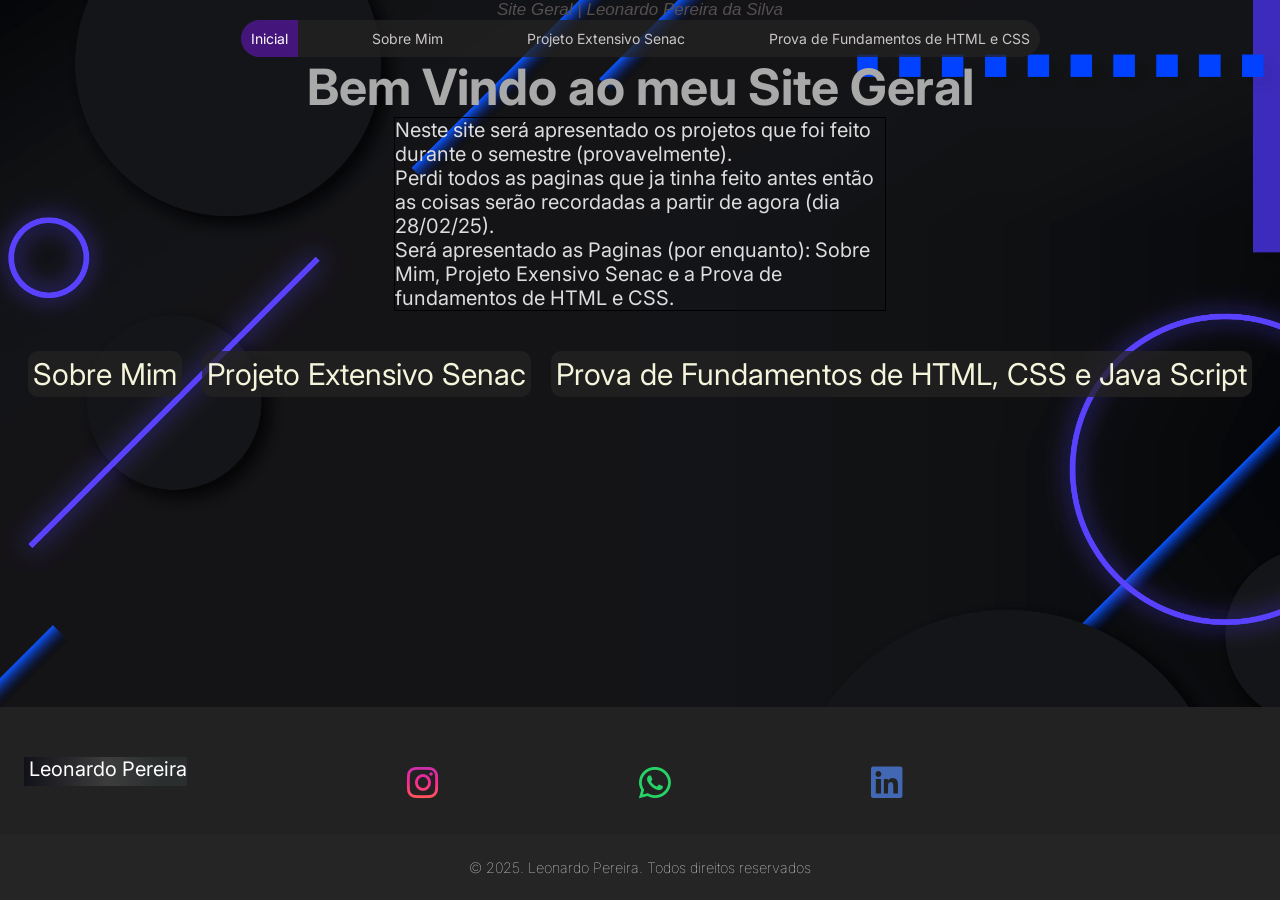
<file: index.html>
<!DOCTYPE html>
<html lang="pt-br">
<head>
    <meta charset="UTF-8">
    <meta name="viewport" content="width=device-width, initial-scale=1.0">
    <link rel="stylesheet" href="Styles/style.css">
    <title>Site Geral</title>
    <link rel="stylesheet" href="https://cdnjs.cloudflare.com/ajax/libs/font-awesome/6.7.2/css/all.min.css" integrity="sha512-Evv84Mr4kqVGRNSgIGL/F/aIDqQb7xQ2vcrdIwxfjThSH8CSR7PBEakCr51Ck+w+/U6swU2Im1vVX0SVk9ABhg==" crossorigin="anonymous" referrerpolicy="no-referrer" />
</head>
<body>
    <header>
    Site Geral | Leonardo Pereira da Silva
    </header>
    <nav>
            
        <a class="ativo" href="">Inicial</a >
            <a href="Paginas/Sobremim.html"> Sobre Mim</a>
            <a href=""> Projeto Extensivo Senac</a>
            <a href="Paginas/Prova.html"> Prova de Fundamentos de HTML e CSS</a> 
        </a>
    </nav>
    <main>
        <section id="home">
            <article>
                <h1> Bem Vindo ao meu Site Geral</h1>
            </article>
            <article id ="conteiner1">
                <p>Neste site será apresentado os projetos que foi feito durante o semestre (provavelmente). <br> Perdi todos as paginas que ja tinha feito antes então as coisas serão recordadas a partir de agora (dia 28/02/25).</p>
                <p>
                Será apresentado as Paginas (por enquanto): Sobre Mim, Projeto Exensivo Senac e a Prova de fundamentos de HTML e CSS.

                
                </p>
            </article>
        <div class="Buttons">
            <a href="Paginas/Sobremim.html" class="btn">Sobre Mim</a>
            <a href="" class="btn">Projeto Extensivo Senac</a>
            <a href="/Paginas/Prova.html" class="btn">Prova de Fundamentos de HTML, CSS e Java Script</a>
        </div>
        </section>
    </main>

    <footer>
        <div id="footer_content">
            <div id="footer_contacts">
                <p id="Nome1" style="font-size: 20px;">Leonardo Pereira</p>
                <div id="footer_social_media">
                    <a href="https://www.instagram.com/leonardo_ps01/" class="footer-link" id="instagram">
                        <i class="fa-brands fa-instagram"></i>
                    </a>
                    <a href="https://wa.me/qr/QKZPTNJG5BB2H1" class="footer-link" id="whatsapp">
                        <i class="fa-brands fa-whatsapp"></i>
                    </a>
                    <a href="https://www.linkedin.com/in/leonardo-pereira-489726319" class="footer-link" id="linkedin">
                        <i class="fa-brands fa-linkedin"></i>
                    </a>
    
                </div>
            </div>
        </div>
        <div id="footer_copyrights" >
        &#169
        2025. Leonardo Pereira. Todos direitos reservados
        </div>
        </footer> 

</body>
</html>
</file>
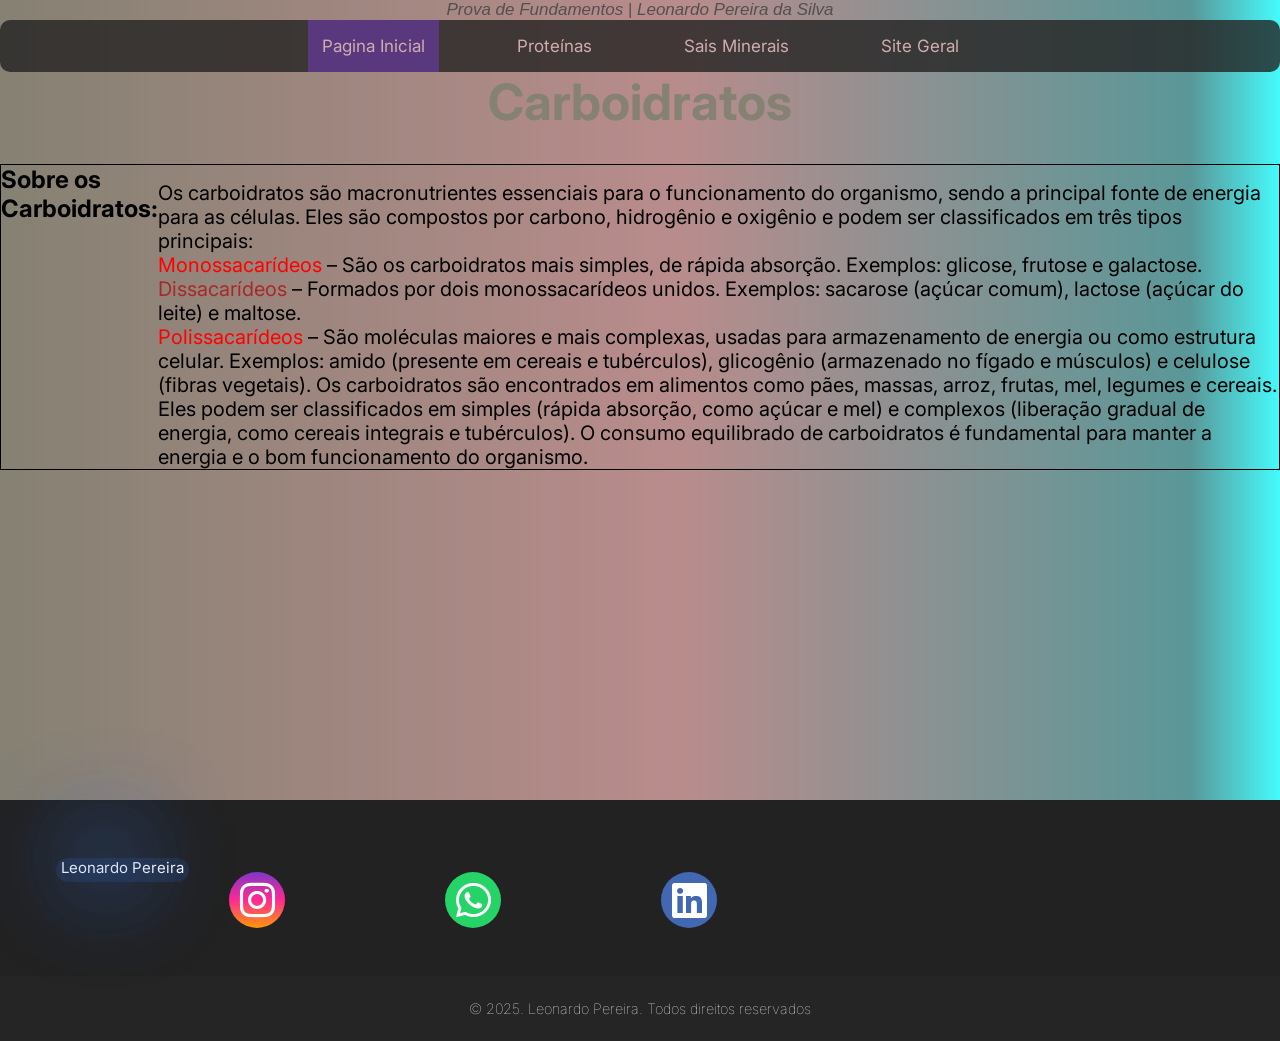
<file: Paginas/Prova.html>
<!DOCTYPE html>
<html lang="pt-br">
<head>
    <meta charset="UTF-8">
    <meta name="viewport" content="width=device-width, initial-scale=1.0">
    <title>Pagina Inicial</title>
    <link rel="stylesheet" href="../Styles/styles2.css">
    <link rel="stylesheet" href="https://cdnjs.cloudflare.com/ajax/libs/font-awesome/6.7.2/css/all.min.css" integrity="sha512-Evv84Mr4kqVGRNSgIGL/F/aIDqQb7xQ2vcrdIwxfjThSH8CSR7PBEakCr51Ck+w+/U6swU2Im1vVX0SVk9ABhg==" crossorigin="anonymous" referrerpolicy="no-referrer" />
</head>
<body>
    <header>
        Prova de Fundamentos | Leonardo Pereira da Silva
    </header>
    <nav>
       <a class ="ativo" href="">Pagina Inicial </a>
       <a href="../Paginas/Prova1.html">Proteínas</a>
       <a href="../Paginas/Prova2.html">Sais Minerais</a>
       <a href="../index.html">Site Geral</a>
    </nav>
    <main>
        <section id ="home">
            <article id="conteiner1">
                <div class = "titulo"><h1>Carboidratos</h1></div>
            </article>
            <article id="conteiner2"><h2>Sobre os Carboidratos:</h2>
                <br>
            <p>Os carboidratos são macronutrientes essenciais para o funcionamento do organismo, sendo a principal fonte de energia para as células. Eles são compostos por carbono, hidrogênio e oxigênio e podem ser classificados em três tipos principais: <br>

                <span style="color: red;"> Monossacarídeos</span> – São os carboidratos mais simples, de rápida absorção. Exemplos: glicose, frutose e galactose. <br>
                <span style="color: brown;">Dissacarídeos</span> – Formados por dois monossacarídeos unidos. Exemplos: sacarose (açúcar comum), lactose (açúcar do leite) e maltose. <br>
                <span style="color: red;">Polissacarídeos</span> – São moléculas maiores e mais complexas, usadas para armazenamento de energia ou como estrutura celular. Exemplos: amido (presente em cereais e tubérculos), glicogênio (armazenado no fígado e músculos) e celulose (fibras vegetais).
                Os carboidratos são encontrados em alimentos como pães, massas, arroz, frutas, mel, legumes e cereais. Eles podem ser classificados em simples (rápida absorção, como açúcar e mel) e complexos (liberação gradual de energia, como cereais integrais e tubérculos).
                
                O consumo equilibrado de carboidratos é fundamental para manter a energia e o bom funcionamento do organismo.</p>
            </article>
            <figure class="video">
                <iframe width="560" height="315" src="https://www.youtube.com/embed/P9EDS3LXhUc?si=n0MLxgavOUCF34Gu" title="YouTube video player" frameborder="0" allow="accelerometer; autoplay; clipboard-write; encrypted-media; gyroscope; picture-in-picture; web-share" referrerpolicy="strict-origin-when-cross-origin" allowfullscreen></iframe>
            </figure>
            <figcaption>Este é um video Falando sobre os Carboidratos</figcaption>
        </section>
    </main>
    <footer>
    <div id="footer_content">
        <div id="footer_contacts">

            <p id="Nome1">Leonardo Pereira</p>
            <span class="blur"></span>
            <span class="blur"></span>
            <div id="footer_social_media">
                <a href="https://www.instagram.com/leonardo_ps01/" class="footer-link" id="instagram">
                    <i class="fa-brands fa-instagram"></i>
                </a>
                <a href="https://wa.me/qr/QKZPTNJG5BB2H1" class="footer-link" id="whatsapp">
                    <i class="fa-brands fa-whatsapp"></i>
                </a>
                <a href="https://www.linkedin.com/in/leonardo-pereira-489726319" class="footer-link" id="linkedin">
                    <i class="fa-brands fa-linkedin"></i>
                </a>

            </div>
        </div>
    </div>
    <div id="footer_copyrights" >
    &#169
    2025. Leonardo Pereira. Todos direitos reservados
    </div>
    </footer> 
</body>
</html>
</file>
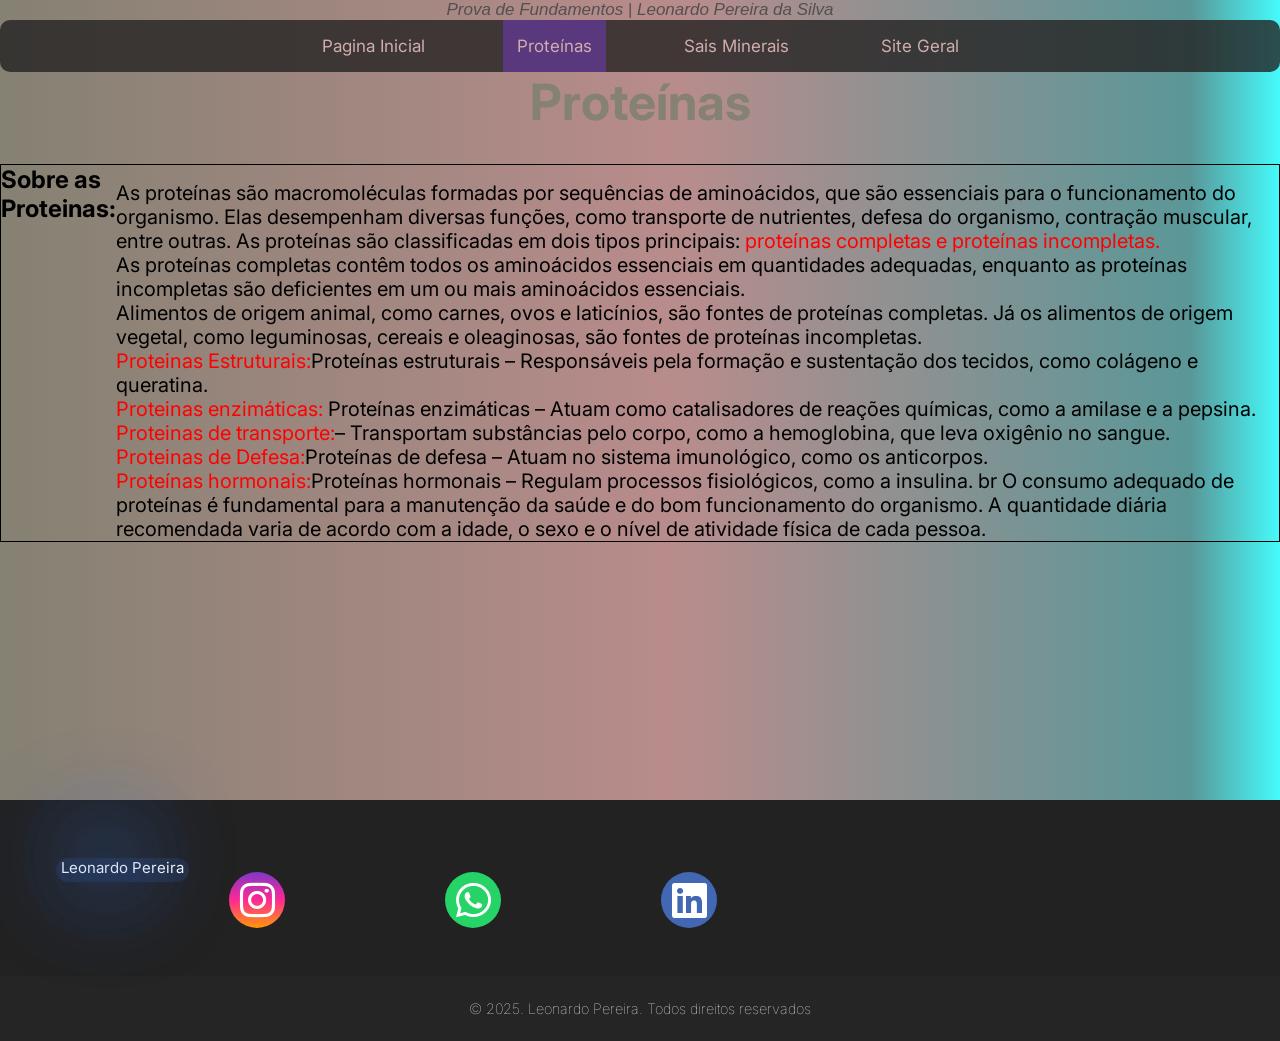
<file: Paginas/Prova1.html>
<!DOCTYPE html>
<html lang="pt-br">
<head>
    <meta charset="UTF-8">
    <meta name="viewport" content="width=device-width, initial-scale=1.0">
    <link rel="stylesheet" href="../Styles/styles2.css">
    <title>Pagina Inicial</title>
    <link rel="stylesheet" href="https://cdnjs.cloudflare.com/ajax/libs/font-awesome/6.7.2/css/all.min.css" integrity="sha512-Evv84Mr4kqVGRNSgIGL/F/aIDqQb7xQ2vcrdIwxfjThSH8CSR7PBEakCr51Ck+w+/U6swU2Im1vVX0SVk9ABhg==" crossorigin="anonymous" referrerpolicy="no-referrer" />
</head>
<body>
    <header>
        Prova de Fundamentos | Leonardo Pereira da Silva
    </header>
    <nav>
       <a href="../Paginas/Prova.html">Pagina Inicial </a>
       <a class ="ativo"  href="../Paginas/Prova1.html">Proteínas</a>
       <a href="../Paginas/Prova2.html">Sais Minerais</a>
       <a href="../index.html">Site Geral</a>
    </nav>
    <main>
        <section id ="home">
            <article id="conteiner1">
                <div class = "titulo"><h1>Proteínas</h1></div>
            </article>
            <article id="conteiner2"><h2>Sobre as Proteinas:</h2>
                <br>
            <p>As proteínas são macromoléculas formadas por sequências de aminoácidos, que são essenciais para o funcionamento do organismo. Elas desempenham diversas funções, como transporte de nutrientes, defesa do organismo, contração muscular, entre outras.
                As proteínas são classificadas em dois tipos principais: <span style="color: red;">proteínas completas e proteínas incompletas.</span><br> As proteínas completas contêm todos os aminoácidos essenciais em quantidades adequadas, enquanto as proteínas incompletas são deficientes em um ou mais aminoácidos essenciais. <br>
                Alimentos de origem animal, como carnes, ovos e laticínios, são fontes de proteínas completas. Já os alimentos de origem vegetal, como leguminosas, cereais e oleaginosas, são fontes de proteínas incompletas. <br>
                <span style="color: red;"> Proteinas Estruturais:</span>Proteínas estruturais – Responsáveis pela formação e sustentação dos tecidos, como colágeno e queratina. <br>
                <span style="color: red;"> Proteinas enzimáticas: </span>Proteínas enzimáticas – Atuam como catalisadores de reações químicas, como a amilase e a pepsina. <br>
                <span style="color: red;">Proteinas de transporte:</span>– Transportam substâncias pelo corpo, como a hemoglobina, que leva oxigênio no sangue. <br>
                <span style="color: red;" >Proteinas de Defesa:</span>Proteínas de defesa – Atuam no sistema imunológico, como os anticorpos. <br>
                <span style="color: red;">Proteínas hormonais:</span>Proteínas hormonais – Regulam processos fisiológicos, como a insulina. br
                O consumo adequado de proteínas é fundamental para a manutenção da saúde e do bom funcionamento do organismo. A quantidade diária recomendada varia de acordo com a idade, o sexo e o nível de atividade física de cada pessoa.</p>
            </article>
            <figure class="video">
                <iframe width="560" height="315" src="https://www.youtube.com/embed/rUo7ga20Wyg?si=S1Aa4GkH5M09hnhW" title="YouTube video player" frameborder="0" allow="accelerometer; autoplay; clipboard-write; encrypted-media; gyroscope; picture-in-picture; web-share" referrerpolicy="strict-origin-when-cross-origin" allowfullscreen></iframe>
            </figure>
            <figcaption>Este é um video Falando sobre as Proteinas</figcaption>
            <figure></figure>
        </section>
    </main>
    <footer>
    <div id="footer_content">
        <div id="footer_contacts">

            <p id="Nome1">Leonardo Pereira</p>
            <span class="blur"></span>
            <span class="blur"></span>
            <div id="footer_social_media">
                <a href="https://www.instagram.com/leonardo_ps01/" class="footer-link" id="instagram">
                    <i class="fa-brands fa-instagram"></i>
                </a>
                <a href="https://wa.me/qr/QKZPTNJG5BB2H1" class="footer-link" id="whatsapp">
                    <i class="fa-brands fa-whatsapp"></i>
                </a>
                <a href="https://www.linkedin.com/in/leonardo-pereira-489726319" class="footer-link" id="linkedin">
                    <i class="fa-brands fa-linkedin"></i>
                </a>

            </div>
        </div>
    </div>
    <div id="footer_copyrights" >
    &#169
    2025. Leonardo Pereira. Todos direitos reservados
    </div>
    </footer> 
</body>
</html>
</file>
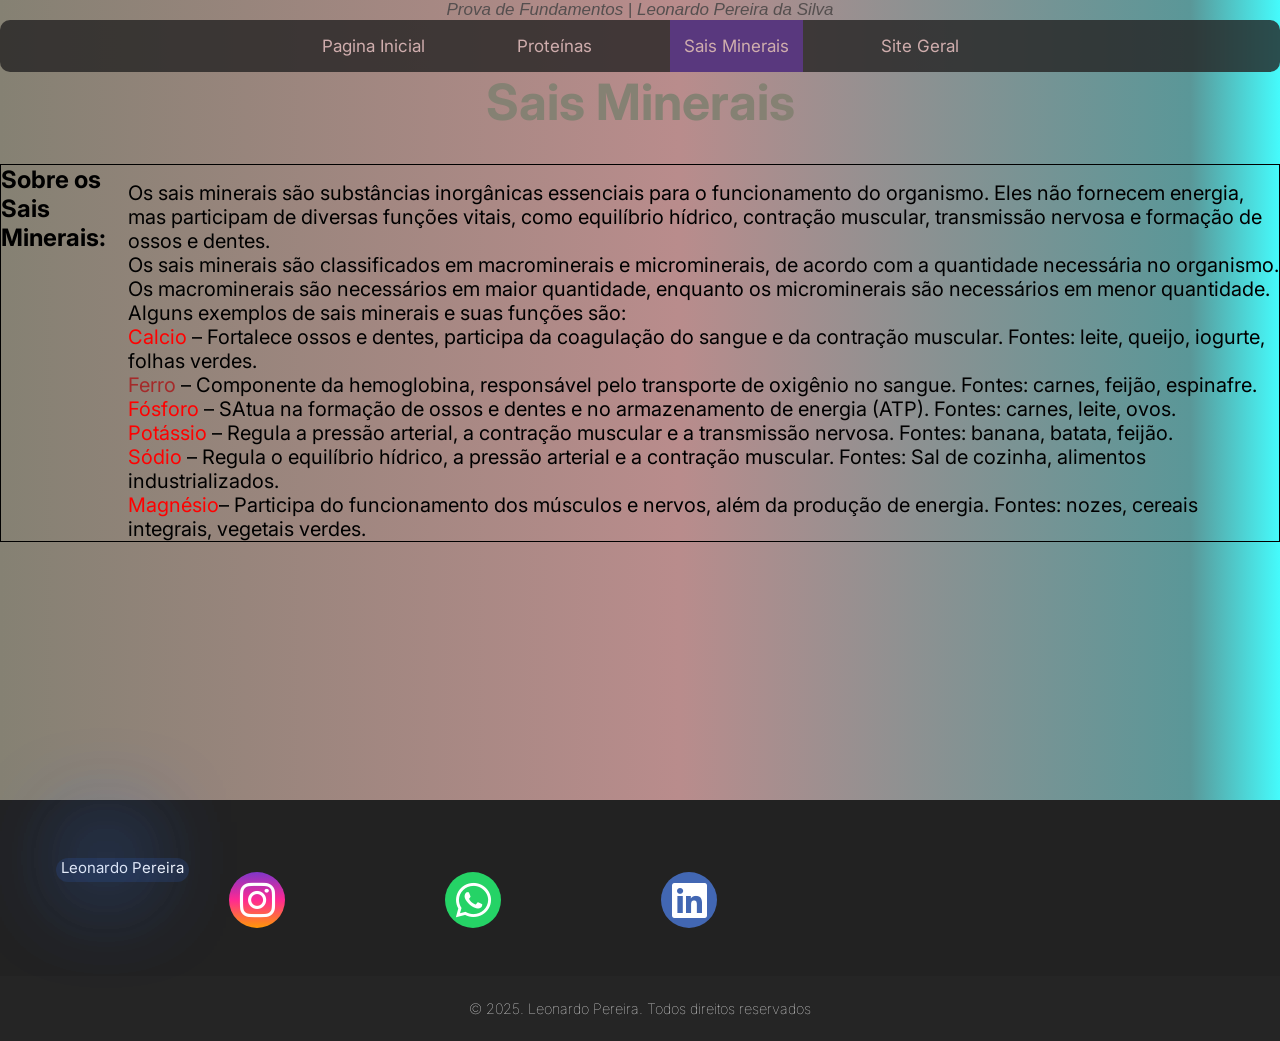
<file: Paginas/Prova2.html>
<!DOCTYPE html>
<html lang="pt-br">
<head>
    <meta charset="UTF-8">
    <meta name="viewport" content="width=device-width, initial-scale=1.0">
    <link rel="stylesheet" href="../Styles/styles2.css">
    <title>Pagina Inicial</title>
    <link rel="stylesheet" href="https://cdnjs.cloudflare.com/ajax/libs/font-awesome/6.7.2/css/all.min.css" integrity="sha512-Evv84Mr4kqVGRNSgIGL/F/aIDqQb7xQ2vcrdIwxfjThSH8CSR7PBEakCr51Ck+w+/U6swU2Im1vVX0SVk9ABhg==" crossorigin="anonymous" referrerpolicy="no-referrer" />
</head>
<body>
    <header>
        Prova de Fundamentos | Leonardo Pereira da Silva
    </header>
    <nav>
       <a href="../Paginas/Prova.html">Pagina Inicial </a>
       <a href="../Paginas/Prova1.html">Proteínas</a>
       <a class ="ativo"  href="../Paginas/Prova2.html">Sais Minerais</a>
       <a href="../index.html">Site Geral</a>
    </nav>
    <main>
        <section id ="home">
            <article id="conteiner1">
                <div class = "titulo"><h1>Sais Minerais</h1></div>
            </article>
            <article id="conteiner2"><h2>Sobre os Sais Minerais:</h2>
                <br>
            <p>Os sais minerais são substâncias inorgânicas essenciais para o funcionamento do organismo. Eles não fornecem energia, mas participam de diversas funções vitais, como equilíbrio hídrico, contração muscular, transmissão nervosa e formação de ossos e dentes. <br>
                Os sais minerais são classificados em macrominerais e microminerais, de acordo com a quantidade necessária no organismo. Os macrominerais são necessários em maior quantidade, enquanto os microminerais são necessários em menor quantidade. <br>
                Alguns exemplos de sais minerais e suas funções são: <br>

                <span style="color: red;"> Calcio</span> – Fortalece ossos e dentes, participa da coagulação do sangue e da contração muscular.

                Fontes: leite, queijo, iogurte, folhas verdes.<br>
                <span style="color: brown;">Ferro</span> – Componente da hemoglobina, responsável pelo transporte de oxigênio no sangue.

                Fontes: carnes, feijão, espinafre.<br>
                <span style="color: red;">Fósforo</span> – SAtua na formação de ossos e dentes e no armazenamento de energia (ATP).

                Fontes: carnes, leite, ovos. <br>
                <span style="color: red;">Potássio</span> – Regula a pressão arterial, a contração muscular e a transmissão nervosa.
                Fontes: banana, batata, feijão.<br>
                <span style="color: red;">Sódio</span> – Regula o equilíbrio hídrico, a pressão arterial e a contração muscular.
                Fontes: Sal de cozinha, alimentos industrializados.<br>
                <span style="color: red;">Magnésio</span>– Participa do funcionamento dos músculos e nervos, além da produção de energia.

Fontes: nozes, cereais integrais, vegetais verdes.<br>
            </p>
            </article>
            <figure class="video">
                <iframe width="560" height="315" src="https://www.youtube.com/embed/WYydFLNArnw?si=KQ8UVdRkeGYpqchF" title="YouTube video player" frameborder="0" allow="accelerometer; autoplay; clipboard-write; encrypted-media; gyroscope; picture-in-picture; web-share" referrerpolicy="strict-origin-when-cross-origin" allowfullscreen></iframe>
            </figure>
            <figcaption>Este é um video Falando sobre os Sais Minerais</figcaption>
            <figure></figure>
        </section>
    </main>
    <footer>
    <div id="footer_content">
        <div id="footer_contacts">

            <p id="Nome1">Leonardo Pereira</p>
            <span class="blur"></span>
            <span class="blur"></span>
            <div id="footer_social_media">
                <a href="https://www.instagram.com/leonardo_ps01/" class="footer-link" id="instagram">
                    <i class="fa-brands fa-instagram"></i>
                </a>
                <a href="https://wa.me/qr/QKZPTNJG5BB2H1" class="footer-link" id="whatsapp">
                    <i class="fa-brands fa-whatsapp"></i>
                </a>
                <a href="https://www.linkedin.com/in/leonardo-pereira-489726319" class="footer-link" id="linkedin">
                    <i class="fa-brands fa-linkedin"></i>
                </a>

            </div>
        </div>
    </div>
    <div id="footer_copyrights" >
    &#169
    2025. Leonardo Pereira. Todos direitos reservados
    </div>
    </footer> 
</body>
</html>
</file>
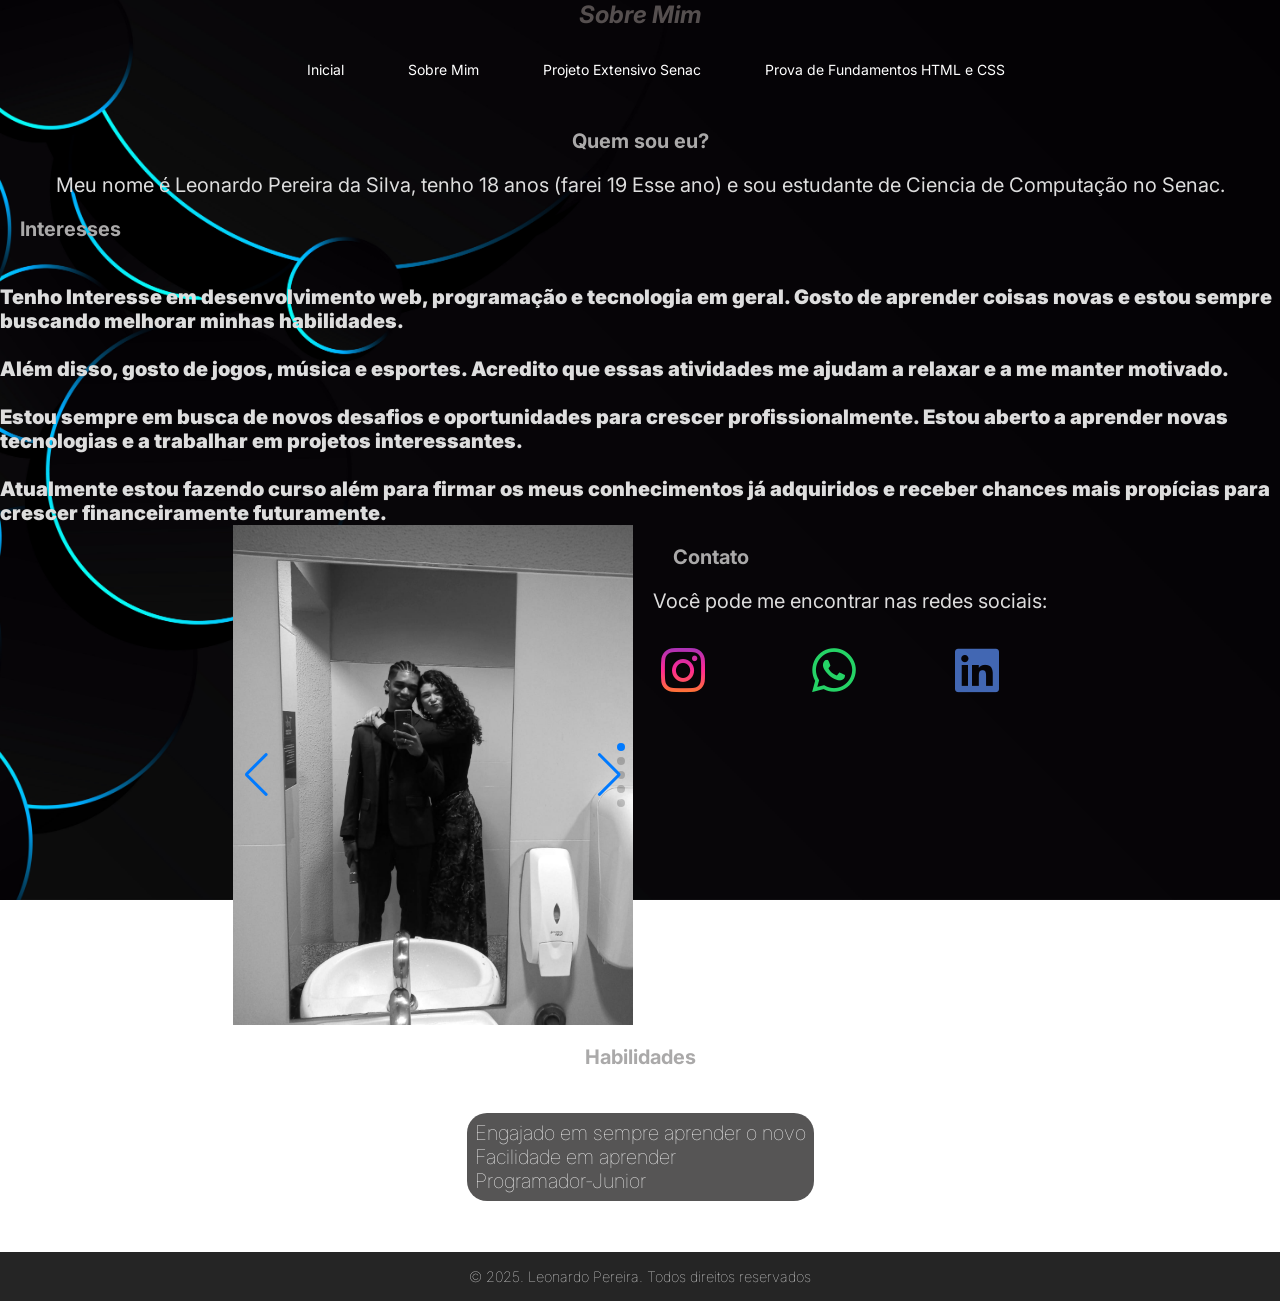
<file: Paginas/Sobremim.html>
<!DOCTYPE html>
<html lang="pt-br">
<head>
    <meta charset="UTF-8">
    <meta name="viewport" content="width=device-width, initial-scale=1.0">
    <link rel="stylesheet" href="https://cdnjs.cloudflare.com/ajax/libs/font-awesome/6.7.2/css/all.min.css" integrity="sha512-Evv84Mr4kqVGRNSgIGL/F/aIDqQb7xQ2vcrdIwxfjThSH8CSR7PBEakCr51Ck+w+/U6swU2Im1vVX0SVk9ABhg==" crossorigin="anonymous" referrerpolicy="no-referrer" />
    <link rel="stylesheet" href="../Styles/styles3.css">
    <link rel="stylesheet" href="https://cdn.jsdelivr.net/npm/swiper@11/swiper-bundle.min.css"
/>
    <title>Sobre Mim</title>
</head>
<body>
    <header>
        <h1>Sobre Mim</h1>
    </header>
    <nav class="navbar">
        <div class="navbar_container">
            <div class="toggle" id="mobile-menu-icon">
                <span class="bar"></span>
                <span class="bar"></span>
                <span class="bar"></span>
            </div>
            <ul class="navbar_menu">
                <li class="navbar_item">
                 <a href="../index.html" class="navbar_links">
                        Inicial
                </a>
                <li class="navbar_item" id="ativo">
                 <a href="" class="navbar_links">
                Sobre Mim
                </a>
                 <li class="navbar_item">
                <a href="" class="navbar_links">
                        Projeto Extensivo Senac
                </a>
                </li>
                <li class="navbar_item">
                <a href="" class="navbar_links">
                    Prova de Fundamentos HTML e CSS
                </a>
                </li>

            </ul>
        </div>

    </div>

    
    </nav>
    <main>
        <section id="home">
            <article><h2>Quem sou eu?</h2>
            </article>
            <article id="conteiner1">
                <p>Meu nome é Leonardo Pereira da Silva, tenho 18 anos (farei 19 Esse ano) e sou estudante de Ciencia de Computação no Senac.</p>
            
                </p> 
            </article>
        <article>
            <article>
                <h2>Interesses</h2>
            </article>
            <article id="conteiner2">
                <ul>
                    <li class="Pontos"><p>Tenho Interesse em desenvolvimento web, programação e tecnologia em geral. Gosto de aprender coisas novas e estou sempre buscando melhorar minhas habilidades.</p></li>
                    <li class="Pontos"><p>Além disso, gosto de jogos, música e esportes. Acredito que essas atividades me ajudam a relaxar e a me manter motivado.</p></li>
                    <li class="Pontos"><p>Estou sempre em busca de novos desafios e oportunidades para crescer profissionalmente. Estou aberto a aprender novas tecnologias e a trabalhar em projetos interessantes.</p></li>
                    <li class="Pontos"><p>Atualmente estou fazendo curso além para firmar os meus conhecimentos já adquiridos e receber chances mais propícias  para crescer financeiramente futuramente.</p></li>
                </ul>
            </article> 
        </article>
        <section id="conteiner3">
            <figure>
            <div class="swiper">
                <div class="swiper-wrapper">
                  <div class="swiper-slide"> <img src="../imagens/Foto1.jpg" alt="Foto de Leonardo"></div>
                  <div class="swiper-slide"><img src="../imagens/foto2.jpg" alt="Foto de Leonardo"></div>
                  <div class="swiper-slide"> <img src="../imagens/foto3.jpg" alt=""></div>
                    <div class="swiper-slide"> <img src="../imagens/foto4.jpg" alt="Foto de Leonardo"></div>
                    <div class="swiper-slide"> <img src="../imagens/foto5.jpg" alt="Foto de Leonardo"></div>
                </div>
                <div class="swiper-pagination"></div>
            
                <div class="swiper-button-prev"></div>
                <div class="swiper-button-next"></div>
            </figure>
            <div class="mid">
                <h2>Contato</h2>
                <p>Você pode me encontrar nas redes sociais:</p>
                <ul class="social-links">
                    <li><a href="https://www.instagram.com/leonardo_ps01/" class="links" id="instagram" ><i class="fa-brands fa-instagram"></i></a></li>
                    <li><a href="https://wa.me/qr/QKZPTNJG5BB2H1" class="links" id="whatsapp"><i class="fa-brands fa-whatsapp"></i></a></a></li>
                    <li><a href="https://www.linkedin.com/in/leonardo-pereira-489726319" class="links" id="linkedin"><i class="fa-brands fa-linkedin"></i></a></li>
                </ul>
            </section>
                <h2>Habilidades</h2>
                <ul class="habilidades">
                    <li>Engajado em sempre aprender o novo</li>
                    <li>Facilidade em aprender</li>
                    <li>Programador-Junior</li>
                </ul>
            </div>
        
    </section>
</section>
    </main>
    <footer>
        <div id="footer_copyrights" >
            &#169
            2025. Leonardo Pereira. Todos direitos reservados
            </div>
    </footer>
    
    <script src="https://cdn.jsdelivr.net/npm/swiper@11/swiper-bundle.min.js"></script>
    <script src="../Scripts/Script.js"></script>

</body>
</html>
</file>
<file: Styles/style.css>
@import url('https://fonts.googleapis.com/css2?family=Inter:ital,opsz,wght@0,14..32,100..900;1,14..32,100..900&display=swap');

* {
    font-family: 'Inter', sans-serif;
    margin: 0;
    padding: 0;

}
body {
    margin: 0;
    padding: 0;
    font-family: Arial, Helvetica, sans-serif;
    background-image: url("../imagens/v1016-b-09.jpg");
    background-size: cover;
    background-attachment: fixed;
    background-position: center;
    background-repeat: no-repeat;
    height: 100vh;
    display: flex;
    flex-direction: column;
    align-items: center;
}
header{
    color: rgb(85, 79, 79);
    background-color: rgba(14, 1, 128, 0);
    text-align: center;
    font-size: 17px;
    font-family:Verdana, Geneva, Tahoma, sans-serif;
    font-style: oblique;

}
nav {
    margin: 0;
    padding: 0;
    overflow: hidden;
    background-color: rgba(36, 35, 35, 0.767);
    border-radius: 20px;
    display: flex;
    justify-content: center;
    gap: 4rem;
}
nav a {
    float: left;
    color: rgb(202, 198, 198);
    text-decoration: none;
    text-align: center;
    padding: 10px 10px;
    font-size: 14px;
    transition: 0.5s;
    
}
nav a:hover {
background-color: #330a3b;
color: white;
}
nav a.ativo{
background-color: rgb(68, 21, 122);
color:white
}
#home {
    display: flex;
    flex-direction: column;
    align-items: center;
}
#home h1 {
    color: rgb(170, 169, 169);
    text-align: center;
    font-size: 50px;
}
#home p {
    color: #ddd;
    font-size: 20px;
}
#home #conteiner1{
    border-style: solid;
    border-width: 1px;
    border-color: black;
    display: block;
    justify-content: center;;
    width: 50%;
    max-width: 40%;
    min-width: 20%;
}
.Buttons{
    display: flex;
    flex-direction: row;
    justify-content: center;
    gap: 20px;
    margin-top: 20px;
}
.btn{
    font-size: 30px;
    background-color: rgba(36, 35, 35, 0.767);
    border-radius: 10px;
    padding: 5px;
    margin-top: 20px;
    color: beige;
    text-decoration: none;
    display: inline-block;
    transition: 0.5s;
}
.btn:hover{
    background-color: #12077c;
    color: white;
}  
footer{
    width: 100%;
    color: rgb(56, 48, 48);
    position: absolute;
    bottom: 0;
    ;
}

.footer-link {
    text-decoration: none;
}

#footer_content{
    background-color: rgb(34, 34, 34);
    display: flex;
    flex-direction: row;
    padding: 1rem  1.5rem;
    justify-content: space-between;
    align-items: center;
}
#footer_contacts {
    display: flex;
    flex-direction: row;
    justify-content: space-between;
    gap: 12.5rem;
    margin-right: 3rem;
    align-items: center;
}
#footer_contacts h1 {
    margin-bottom: 0.75rem;
}
#footer_social_media{
    display: flex;
    gap: 10rem;
    margin-top: 1.5rem;
}
#footer_social_media .footer-link {
    display: flex;
    align-items: center;
    justify-content: center;
    height: 3.5rem;
    width: 3.5rem;
    border-radius: 50%;
    transition: all 0.2s;
}

#footer_social_media .footer-link i {
    font-size: 2.25rem;
}
#footer_social_media .footer-link:hover{
opacity: 0.5;
}


#instagram{
    background: linear-gradient(#7f37c9,#ff2992, #ff9807);
    background-size: 200%;
    background-position: 0% 50%;
    animation: 5s ease infinite;
    -webkit-background-clip: text;
    -webkit-text-fill-color: transparent;
    text-decoration: none;
    font-size: 50px;
    font-weight: 100;
    transition: all 0.2s;
    border-radius: 20px;
    padding: 0.5rem;
}
#whatsapp {
    background-color: #25d366;
    background-size: 200%;
    background-position: 0% 50%;
    animation: 5s ease infinite;
    -webkit-background-clip: text;
    -webkit-text-fill-color: transparent;
    text-decoration: none;
    font-size: 50px;
    font-weight: 100;
    transition: all 0.2s;
    border-radius: 20px;
    padding: 0.5rem;
}
#linkedin {
    background-color: #4267b3;
    background-size: 200%;
    background-position: 0% 50%;
    animation: 5s ease infinite;
    -webkit-background-clip: text;
    -webkit-text-fill-color: transparent;
    text-decoration: none;
    font-size: 50px;
    font-weight: 100;
    transition: all 0.2s;
    border-radius: 20px;
    padding: 0.5rem;
}
#footer_copyrights {
    display: flex;
    justify-content: center;
    background-color: rgb(37, 37, 37);
    font-size: 0.9rem;
    padding: 1.5rem;
    font-weight: 100;
    color: white;
}
#Nome1 {
    font-size: 15px;
    color: rgb(255, 255, 255);
    background: rgb(17,17,25);
    background: linear-gradient(90deg, rgba(17,17,25,1) 0%, rgba(61,61,61,1) 51%, rgba(42,46,47,1) 83%);
    max-width: 200px;
    height: fit-content;
    padding: 0px 0px 5px 5px;
}
</file>
<file: Styles/styles2.css>
@import url('https://fonts.googleapis.com/css2?family=Inter:ital,opsz,wght@0,14..32,100..900;1,14..32,100..900&display=swap');

* {
    font-family: 'Inter', sans-serif;
    margin: 0;
    padding: 0;

}
body {
    margin: 0;
    padding: 0;
    background: rgb(133,129,115);
    background: linear-gradient(90deg, rgba(133,129,115,1) 0%, rgba(185,140,140,1) 53%, rgba(90,151,152,1) 93%, rgba(69,251,252,1) 100%);
} 
header{
    color: rgb(85, 79, 79);
    text-align: center;
    font-size: 17px;
    font-family:Verdana, Geneva, Tahoma, sans-serif;
    font-style: oblique

}
nav {
    margin: 0;
    padding: 0;
    background-color: rgba(36, 35, 35, 0.795);
    border-radius: 10px;
    display: flex;
    justify-content: center;
    gap: 4rem;
}
nav a {
    float: left;
    color: rgb(207, 173, 173);
    text-decoration: none;
    text-align: center;
    padding: 16px 14px;
    font-size: 17px;
    transition: 0.5s;
    
}
nav a:hover {
background-color: #330a3b;
color: white;
}
nav a.ativo{
background-color: rgb(89, 56, 126);
}
#home {
    display: flex;
    flex-direction: column;
    align-items: center;
}
#home h1 {
    color: rgb(133,129,115);
    text-align: center;
    font-size: 50px;
}
#home p {
    color: rgb(0, 0, 0);
    font-size: 20px;
    margin-top: 1rem;
}
   
#conteiner2 {
    display: flex;
    flex-direction: row;
    justify-content: space-between;
    margin-top: 2rem;
    border: 1px solid rgb(0, 0, 0);
    margin-bottom: 1rem;
    

}
#conteiner2 h3 {
    color: rgb(0, 0, 0);
    font-size: 20px;
    margin-top: 1rem;
    display: flex;
}

footer{
    width: 100%;
    position: absolute;
    bottom: 0;
    max-height: 100px;
}

.footer-link {
    text-decoration: none;
}

#footer_content{
    background-color: rgb(34, 34, 34);
    display: flex;
    flex-direction: row;
    padding: 3rem 3.5rem;
}
#footer_contacts {
    display: flex;
    flex-direction: row;
    justify-content: space-between;
    gap: 2.5rem;
    margin-right: 3rem;
}
#footer_contacts h1 {
    margin-bottom: 3rem;
}
#footer_social_media{
    display: flex;
    gap: 10rem;
    margin-top: 1.5rem;
}
#footer_social_media .footer-link {
    display: flex;
    align-items: center;
    justify-content: center;
    height: 3.5rem;
    width: 3.5rem;
    color: white;
    border-radius: 50%;
    transition: all 0.2s;
}

#footer_social_media .footer-link i {
    font-size: 2.5rem;
}
#footer_social_media .footer-link:hover{
opacity: 0.5;
}


#instagram{
    background: linear-gradient(#7f37c9,#ff2992, #ff9807);
}
#whatsapp {
    background-color: #25d366;
}
#linkedin {
    background-color: #4267b3;
}
#footer_copyrights {
    display: flex;
    justify-content: center;
    background-color: rgb(37, 37, 37);
    font-size: 0.9rem;
    padding: 1.5rem;
    font-weight: 100;
    color: white;
}
#Nome1 {
    font-size: 15px;
    color: rgb(255, 255, 255);
    max-width: 200px;
    height: fit-content;
    padding: 0px 5px 5px 5px;
    border-radius: 100px;
    background-color: #3365c92d;
    margin-top: 10px; 

}
.blur {
    position: absolute;
    box-shadow: 0 0 100px 20px #3365c9;
    border-radius: 10px;
    margin-top: 10px;
    margin-left: 50px;

}
</file>
<file: Styles/styles3.css>
@import url('https://fonts.googleapis.com/css2?family=Inter:ital,opsz,wght@0,14..32,100..900;1,14..32,100..900&display=swap');

* {
    font-family: 'Inter', sans-serif;
    margin: 0;
    padding: 0;

}
main {
    overflow-x: hidden;
}
body {
    margin: 0;
    padding: 0;
    font-family: Arial, Helvetica, sans-serif;
    background-image: url('../imagens/182428240217.jpg');
    background-size: cover;
    background-attachment: fixed;
    background-position: center;
    background-repeat: no-repeat;
    height: 100vh

}
header{
    color: rgb(85, 79, 79);
    background-color: rgba(14, 1, 128, 0);
    text-align: center;
    font-size: 12px;
    font-family:Verdana, Geneva, Tahoma, sans-serif;
    font-style: oblique;

}

.navbar {
    display: flex;
    justify-content: center;
    align-items: center;
    height: 80px;
    font-size: 1.2rem;
    position: sticky;
    top:0;
    z-index: 999;
    width: 100%;
    gap: 2rem;

}
.navbar_container {
    display: flex;
    justify-content: center;
    gap: 2rem;
    height: 80px;
    width: 100%;
    z-index: 1;
    max-width: 1300px;
    margin: 0 auto;
    padding: 0 50px;
}
.navbar_menu {
    display: flex;
    align-items: left;
    list-style: none;
    text-decoration: none;
    margin: 0;
    padding: 0;
    gap: 2rem;
    z-index: -1000;

}
.navbar_item {
    height: 80px;
    
}
.navbar_links {
    color: #fff;
    display: flex;
    align-items: center;
    justify-content: center;
    text-decoration: none;
    padding: 0 1rem;
    height: 100%;
    font-size: 14px;;
    
    
}
.navbar_links:hover {
    color: #7f37c9;
    border-radius: 4px;
    transition: all 0.2s ease-in-out;
}

#home {
    display: flex;
    flex-direction: column;
    align-items: center;
}
#home h2 {
    color: rgb(170, 169, 169);
    padding: 20px;
    font-size: 20px;
}
#home h1 {
    color: rgb(170, 169, 169);
    text-align: center;
    font-size: 50px;
}
#home p {
    color: #ddd;
    font-size: 20px;
}
#home #conteiner1{
    
    
    display: block;
    justify-content: center;;

    max-width: 100%;
}
.Pontos{
    display: flex;
    flex-direction: column;
    justify-content: center;
    margin-top: 1.5rem;
    font-size: 20px;
    color: white;
    text-decoration: none;
    font-weight: 1000;
}
#home #conteiner3{
    border-width: 1px;
    border-color: black;
    display: flex;
    justify-content: center;
    flex-direction: row;
    gap: 20px;
    text-decoration: none;
    max-width: 100%;
    min-width: 20%;
    height: auto;

}
.figure{
    display: flex;
    flex-direction: row;
    justify-content: center;
    gap: 20px;
    margin-top: 20px;;
}
.habilidades {
    display: flex;
    flex-direction: column;
    justify-content: center;
    margin-top: 1.5rem;
    font-size: 20px;
    color: white;
    text-decoration: none;
    font-weight: 100;
    transition: all 0.2s;
    border-radius: 20px;
    height: 100%;
    padding: 0.5rem;
    background-color: rgba(36, 35, 35, 0.767);
}

footer{
    width: 100%;
    color: rgb(56, 48, 48);
    height: 100px;
    position: relative;
    bottom: 0%;
}
.social-links {
    display: flex;
    flex-direction: row;
    justify-content: space-between;
    align-items: center;
    gap: 2rem;
    margin-right: 3rem;
    text-decoration: none;
    color: white;
    font-size: 20px;
    font-weight: 100;
    list-style: none;

}
.swiper {
    width: 400px;
    height: 500px;
  }
  .swiper-slide img {
    display: block;
    width: 100%;
    height: 100%;
    object-fit: cover;
  }
#footer_contacts h1 {
    margin-bottom: 0.75rem;
}
.links{
    display: flex;
    flex-direction: column;
    justify-content: center;
    margin-top: 1.5rem;
    font-size: 50px;
    color: white;
    text-decoration: none;
    font-weight: 100;
    transition: all 0.2s;
}

#instagram{
    background: linear-gradient(#7f37c9,#ff2992, #ff9807);
    background-size: 200%;
    background-position: 0% 50%;
    animation: 5s ease infinite;
    background-clip: text;
    background-clip: text;
    -webkit-background-clip: text;
    background-clip: text;
    -webkit-text-fill-color: transparent;
    text-decoration: none;
    font-size: 50px;
    font-weight: 100;
    transition: all ease 0.2s;
    border-radius: 20px;
    padding: 0.5rem;
}
#instagram:hover {
    transform: scale(1.05);
}
#whatsapp {
    background-color: #25d366;
    -webkit-background-clip: text;
    -webkit-text-fill-color: transparent;
    text-decoration: none;
    font-size: 50px;
    font-weight: 100;
    transition: all ease 0.2s;
    
}
#whatsapp:hover {
    transform: scale(1.05);
}
#linkedin {
    background-color: #4267b3;
    -webkit-background-clip: text;
    -webkit-text-fill-color: transparent;
    text-decoration: none;
}
#linkedin:hover {
    transform: scale(1.05);
}
#footer_copyrights {
    display: flex;
    justify-content: center;
    background-color: rgb(37, 37, 37);
    font-size: 0.9rem;
    font-weight: 100;
    padding: 1rem 0;
    color: white;
    width: 100%;
    position: absolute;
    bottom: 0%;
    left: 0%;
    text-align: center;
}
@media screen and (max-width: 1200px) {
    body {
        overflow-x: hidden;
    }
    .navbar_container { 
        display: flex;
        justify-content: center;
        align-items: center;
        height: 80px;
        z-index: 1;
        width: 100%;
        max-width: 1300px;
        padding: 0;
      
    }
    .navbar_menu {
        display: grid;
        grid-template-columns: auto;
        margin: 0;
        position: absolute;
        top: -1000px;
        height: 50vh;
        opacity: 0;
       transition: all 0.5s ease;
       z-index: -1;
       width: 100%;
        }
    .navbar_menu.active {
        background-color: #131313;
        top: 0%;
        opacity: 1;
        transition: all 0.5s ease;
        height: 50vh;
        z-index: 1;
        font-size: 1.6rem;
        width: 100%;
        height: fit-content;
        border: black 2px solid;
    }   
    .toggle .bar{
        width: 25px;
        font-size: 2rem;
        height: 3px;
        background:white;
        margin: 5px auto;
        transition: all 0.3s ease-in-out;
        z-index: 9999;


    }   
    .navbar_item {
        width: 100%;
        height: 80px;
        display: flex;
    }
    .navbar_links {
    text-align: center;
    padding: 2rem;
    width: 100%;
    display: table;
    border: #ffffff73 0.5px;
    border-style: dashed;
    border-radius: 20px;
    height: fit-content;
    margin: 0 auto;
        
    }

    #mobile-menu-icon {
        position: absolute;
        top: 20%;
        right: 5%;
        transform: translate(5%, 20%);

    }
    .toggle .bar {
        display: block;
        cursor: pointer;
    }
    #mobile-menu-icon.is-active {
        z-index: 9999;
    }
    #mobile-menu-icon.is-active .bar:nth-child(2) {
        opacity: 0;
    }     
    #mobile-menu-icon.is-active .bar:nth-child(1) {
       transform: translateY(8px) rotate(45deg);
    }     
    #mobile-menu-icon.is-active .bar:nth-child(3) {
        transform: translateY(-8px) rotate(-45deg);
    }
    header  {
        display: none;
    }
    #home {
        display: flex;
        flex-direction: column;
        align-items: center;
        justify-content: center;
        height: 100vh;
    }
    .home h1 {
        font-size: 2rem;
        margin-bottom: 1rem;
    }
    .home p {
        font-size: 1.2rem;
        margin-bottom: 1rem;
    }
    .home #conteiner1 {
        display: block;
        justify-content: center;
        max-width: 100%;
    }
    #home #conteiner3 {
        flex-direction: column;
        display: flex;
        justify-content: center;
        max-width: 100%;
        min-width: 20%;
        height: 100%;
    }
    .figure {
        display: block;
        justify-content: center;
        gap: 20px;
        margin-top: 20px;
    }
    .figure #foto1 {
        width: 100%;
        height: 100%;
        margin-right: 20px;
    }
    .figure #foto2 {
        width: 100%;
        height: 100%;
        margin-left: 20px;
    }
    .habilidades {
        display: block;
        justify-content: center;
        margin-top: 1.5rem;
        font-size: 20px;
        color: white;
        text-decoration: none;
        font-weight: 100;
        transition: all 0.2s;
        border-radius: 20px;
        height: 100%;
        padding: 0.5rem;
        background-color: rgba(36, 35, 35, 0.767);
    }
    .habilidades:hover {
        background-color: rgba(36, 35, 35, 0.767);
        transform: scale(1.05);
        transition: all 0.2s;
    }
    .habilidades:active {
        transform: scale(0.95);
        transition: all 0.2s;

}

    footer {
        width: 100%;
        color: rgb(56, 48, 48);
        height: 100px;
        position: relative;
        bottom: 0%;

        
    }
    .social-links {
        display: flex;
        flex-direction: row;
        justify-content: center;
        align-items: center;
        gap: 2rem;
        margin-right: 3rem;
        text-decoration: none;
        color: white;
        font-size: 20px;
        font-weight: 100;
        list-style: none;
    }
    .social-links:hover {
        color: #7f37c9;
        border-radius: 4px;
        transition: all 0.2s ease-in-out;
    }
    #footer_contacts h1 {
        margin-bottom: 0.75rem;
    }
    .links {
        display: block;
        justify-content: center;
        margin-top: 1.5rem;
        font-size: 50px;
        color: white;
        text-decoration: none;
        font-weight: 100;
        transition: all 0.2s;
    }
}
@media screen and (max-width: 768px) {
    .navbar_container {
        display: flex;
        justify-content: center;
        align-items: center;
        height: 80px;
        z-index: 1;
        width: 100%;
        max-width: 1300px;
        padding: 0;
      
    }
    .navbar_menu {
        display: grid;
        grid-template-columns: auto;
        margin: 0;
        position: absolute;
        top: -1000px;
        height: 50vh;
        opacity: 0;
       transition: all 0.5s ease;
       z-index: -1;
       width: 100%;
    }
}
</file>
